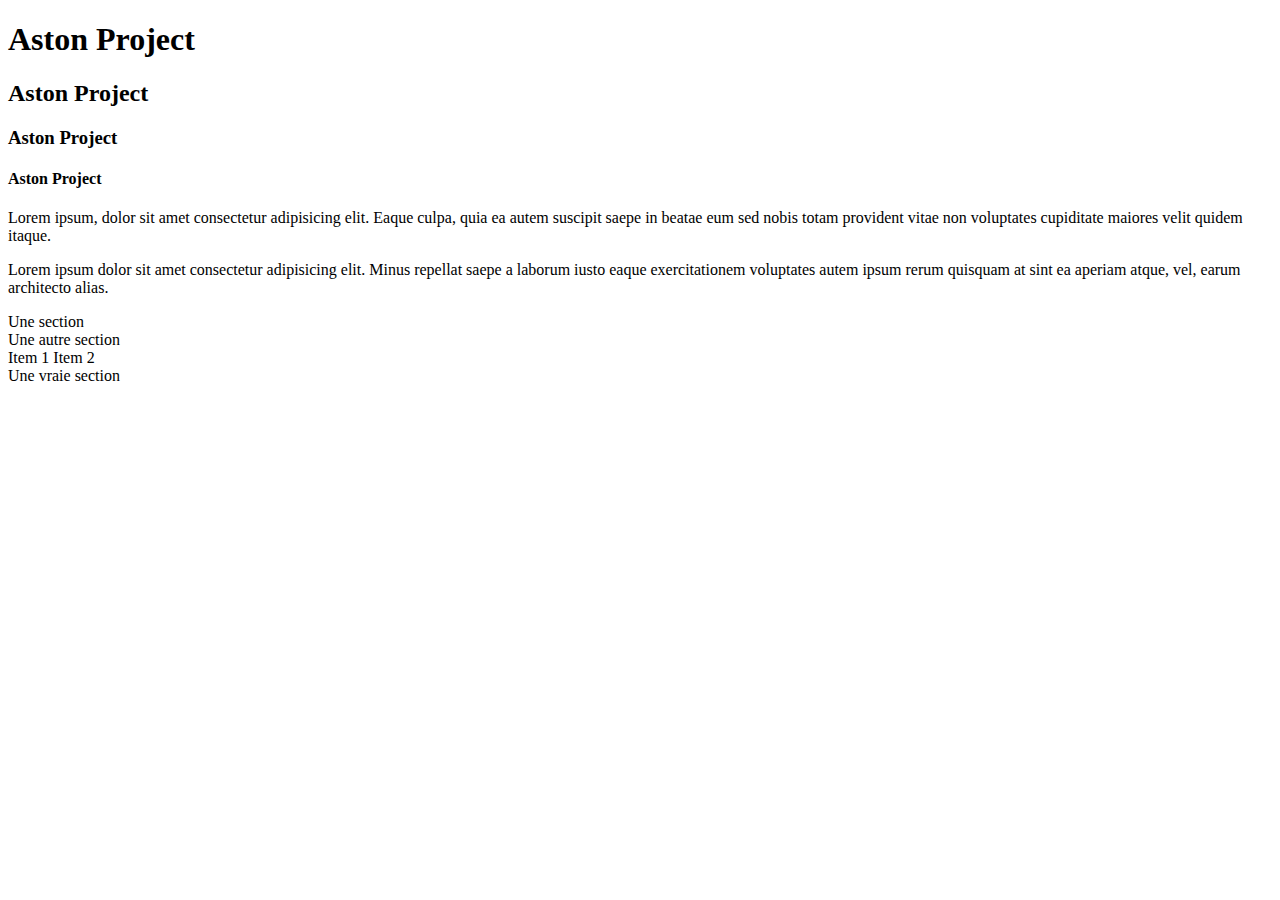
<file: index.html>
<!DOCTYPE html>
<html lang="fr" dir="ltr">

<head>
      <meta charset="UTF-8">
      <meta name="viewport" content="width=device-width, initial-scale=1.0">
      <meta http-equiv="X-UA-Compatible" content="ie=edge">
      <title>Aston Project</title>
</head>

<body>
      <h1>Aston Project</h1>
      <h2>Aston Project</h2>
      <h3>Aston Project</h3>
      <h4>Aston Project</h4>
      <p>Lorem ipsum, dolor sit amet consectetur adipisicing elit. Eaque culpa, quia ea autem suscipit saepe in beatae eum sed
            nobis totam provident vitae non voluptates cupiditate maiores velit quidem itaque. </p>
      <p>Lorem ipsum dolor sit amet consectetur adipisicing elit. Minus repellat saepe a laborum iusto eaque exercitationem
            voluptates autem ipsum rerum quisquam at sint ea aperiam atque, vel, earum architecto alias.</p>
      <div>Une section</div>
      <div>Une autre section</div>
      <span>Item 1</span>
      <span>Item 2</span>
      <section>Une vraie section</section>
</body>

</html>
</file>
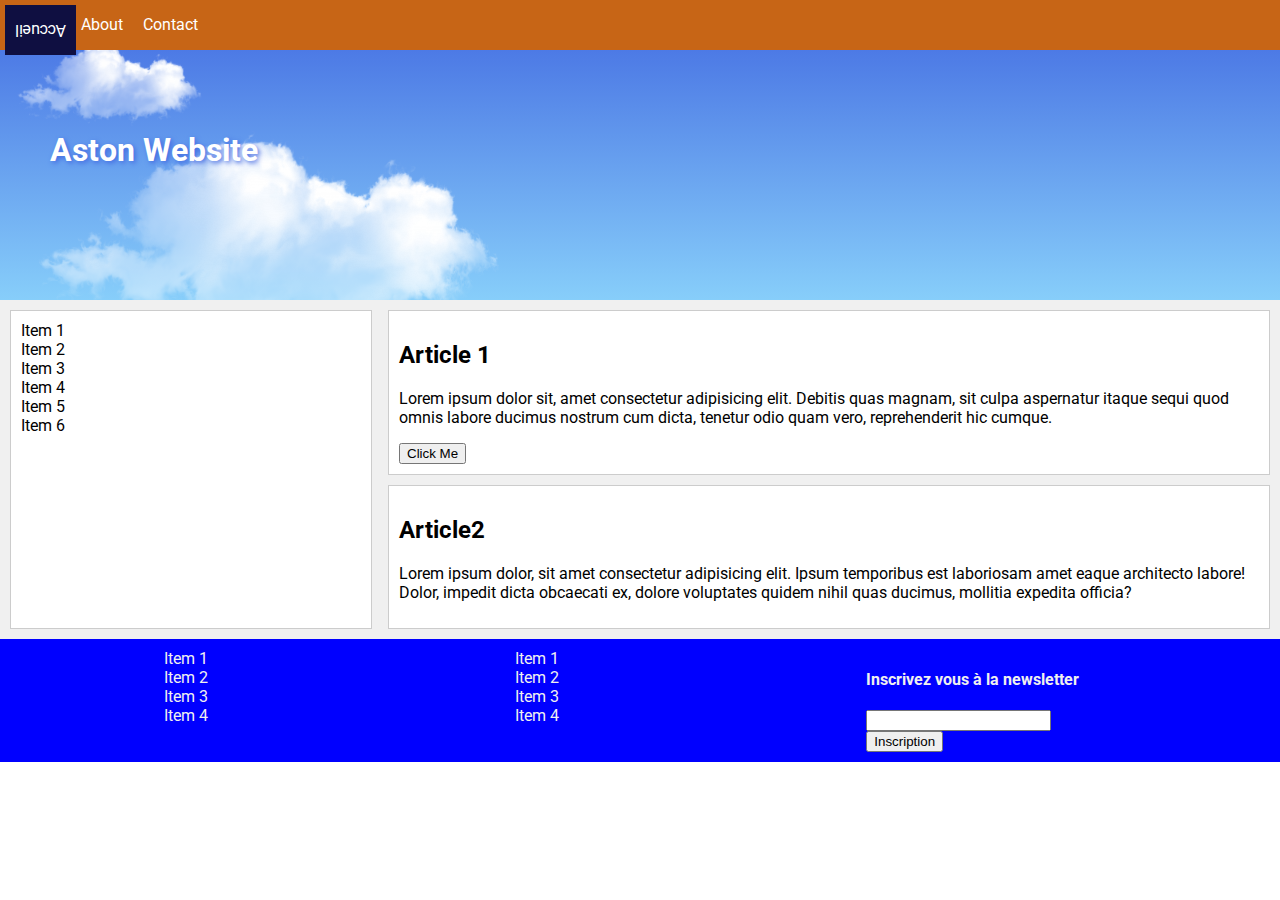
<file: website/index.html>
<!DOCTYPE html>
<html lang="fr">

<head>
    <meta charset="UTF-8">
    <meta name="viewport" content="width=device-width, initial-scale=1.0">
    <meta http-equiv="X-UA-Compatible" content="ie=edge">
    <title>Website</title>
    <link href="https://fonts.googleapis.com/css?family=Roboto:400,700,900" rel="stylesheet">
    <link rel="stylesheet" href="css/main.css">
</head>

<body>
    <nav role="main" class="navbar">
        <a href="#">Accueil</a>
        <a href="#">About</a>
        <a href="#">Contact</a>
    </nav>
    <header class="sky">
        <h1 class="sky-title">Aston Website</h1>
        <img src="Img/Nuage.png" class="sky-cloud1">
        <img src="Img/Nuage.png" class="sky-cloud2">
    </header>
    <div class="container">
        <section class="content">
            <article>
                <h2>Article 1</h2>
                <p>Lorem ipsum dolor sit, amet consectetur adipisicing elit. Debitis quas magnam, sit culpa aspernatur itaque
                    sequi quod omnis labore ducimus nostrum cum dicta, tenetur odio quam vero, reprehenderit hic cumque.</p>
                <button id="btnHello">Click Me</button>
            </article>

            <article>
                <h2>Article2</h2>
                <p>Lorem ipsum dolor, sit amet consectetur adipisicing elit. Ipsum temporibus est laboriosam amet eaque architecto
                    labore! Dolor, impedit dicta obcaecati ex, dolore voluptates quidem nihil quas ducimus, mollitia expedita
                    officia?
                </p>
            </article>
        </section>
        <aside class="sidebar">
            <nav class="menu">
                <a href="#">Item 1</a>
                <a href="#">Item 2</a>
                <a href="#">Item 3</a>
                <a href="#">Item 4</a>
                <a href="#">Item 5</a>
                <a href="#">Item 6</a>
            </nav>

        </aside>
        <!-- Aside fait des références avec section -->
    </div>
    <footer class="footer">
        <div class="associate">
            <nav class="menu">
                <a href="#">Item 1</a>
                <a href="#">Item 2</a>
                <a href="#">Item 3</a>
                <a href="#">Item 4</a>
            </nav>
        </div>
        <div class="network">
            <nav class="menu">
                <a href="#">Item 1</a>
                <a href="#">Item 2</a>
                <a href="#">Item 3</a>
                <a href="#">Item 4</a>
            </nav>
        </div>
        <div class="newsletter">
            <h4>Inscrivez vous à la newsletter</h4>
            <form>
                <input type="text" name="newsletter" id="newsletter">
                <button type="submit">Inscription</button>
            </form>
        </div>

    </footer>
    <script src="js/main.js"></script>
    <!--  Faire appel au fichier Java Script (js ici) -->
</body>

</html>
</file>
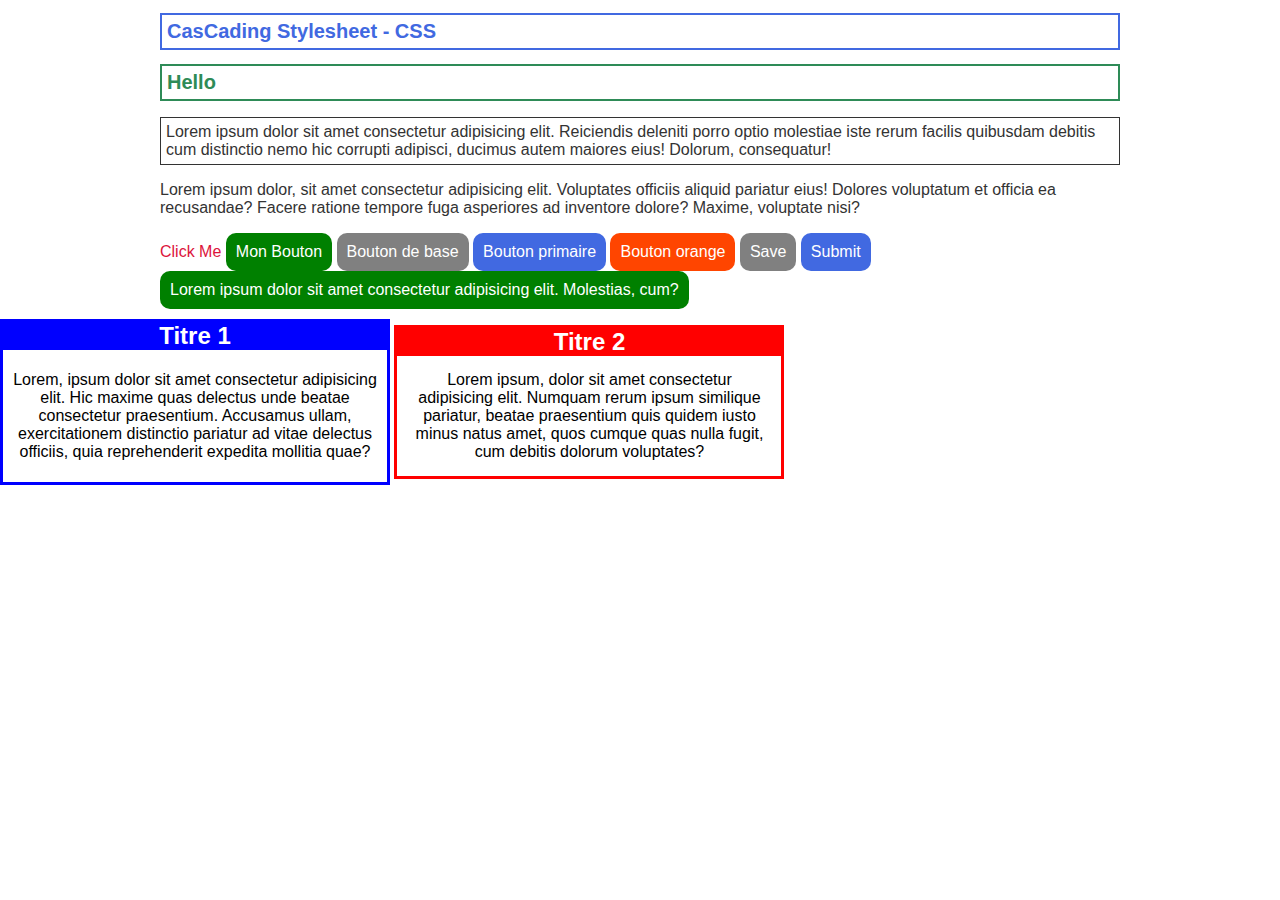
<file: blog.html>
<!DOCTYPE html>
<html lang="fr" dir="ltr">

<head>
    <meta charset="UTF-8">
    <meta name="viewport" content="width=device-width, initial-scale=1.0">
    <meta http-equiv="X-UA-Compatible" content="ie=edge">
    <title>Blog</title>
    <link rel="stylesheet" href="style.css">
    <style>
        h1 {
            color: red;
        }
    </style>
</head>

<body>
    <div class="container">
        <h1 style="color: royalblue">CasCading Stylesheet - CSS</h1>

        <h1 id="main-title">Hello</h1>

        <p class="article-text article-border">
            Lorem ipsum dolor sit amet consectetur adipisicing elit. Reiciendis deleniti porro optio molestiae iste rerum facilis quibusdam
            debitis cum distinctio nemo hic corrupti adipisci, ducimus autem maiores eius! Dolorum, consequatur!
        </p>
        <p class="article-text">
            Lorem ipsum dolor, sit amet consectetur adipisicing elit. Voluptates officiis aliquid pariatur eius! Dolores voluptatum et
            officia ea recusandae? Facere ratione tempore fuga asperiores ad inventore dolore? Maxime, voluptate nisi?
        </p>
        <div class="buttons">
            <a href="#">Click Me</a>

            <a href="#" class="button btn-green">Mon Bouton</a>
            <a href="#" class="button">Bouton de base</a>
            <a href="#" class="button btn-blue">Bouton primaire</a>
            <a href="#" class="button btn-orange">Bouton orange</a>

            <button class="button">Save</button>
            <input type="submit" class="button btn-blue">
            <div class="button btn-green">Lorem ipsum dolor sit amet consectetur adipisicing elit. Molestias, cum?</div>

        </div>

    </div>
    <div class="Block">
        <h2 class="Titre">Titre 1</h2>
        <div class="Text">
            <p>Lorem, ipsum dolor sit amet consectetur adipisicing elit. Hic maxime quas delectus unde beatae consectetur praesentium.
                Accusamus ullam, exercitationem distinctio pariatur ad vitae delectus officiis, quia reprehenderit expedita
                mollitia quae?</p>
        </div>
        
    </div>
    <div class="Block Block2">
            <h2 class="Titre Titre2">Titre 2</h2>
            <div class="Text Text2">
                Lorem ipsum, dolor sit amet consectetur adipisicing elit. Numquam rerum ipsum similique pariatur, beatae praesentium quis quidem iusto minus natus amet, quos cumque quas nulla fugit, cum debitis dolorum voluptates?
            </div>

    </div>
</body>

</html>
</file>
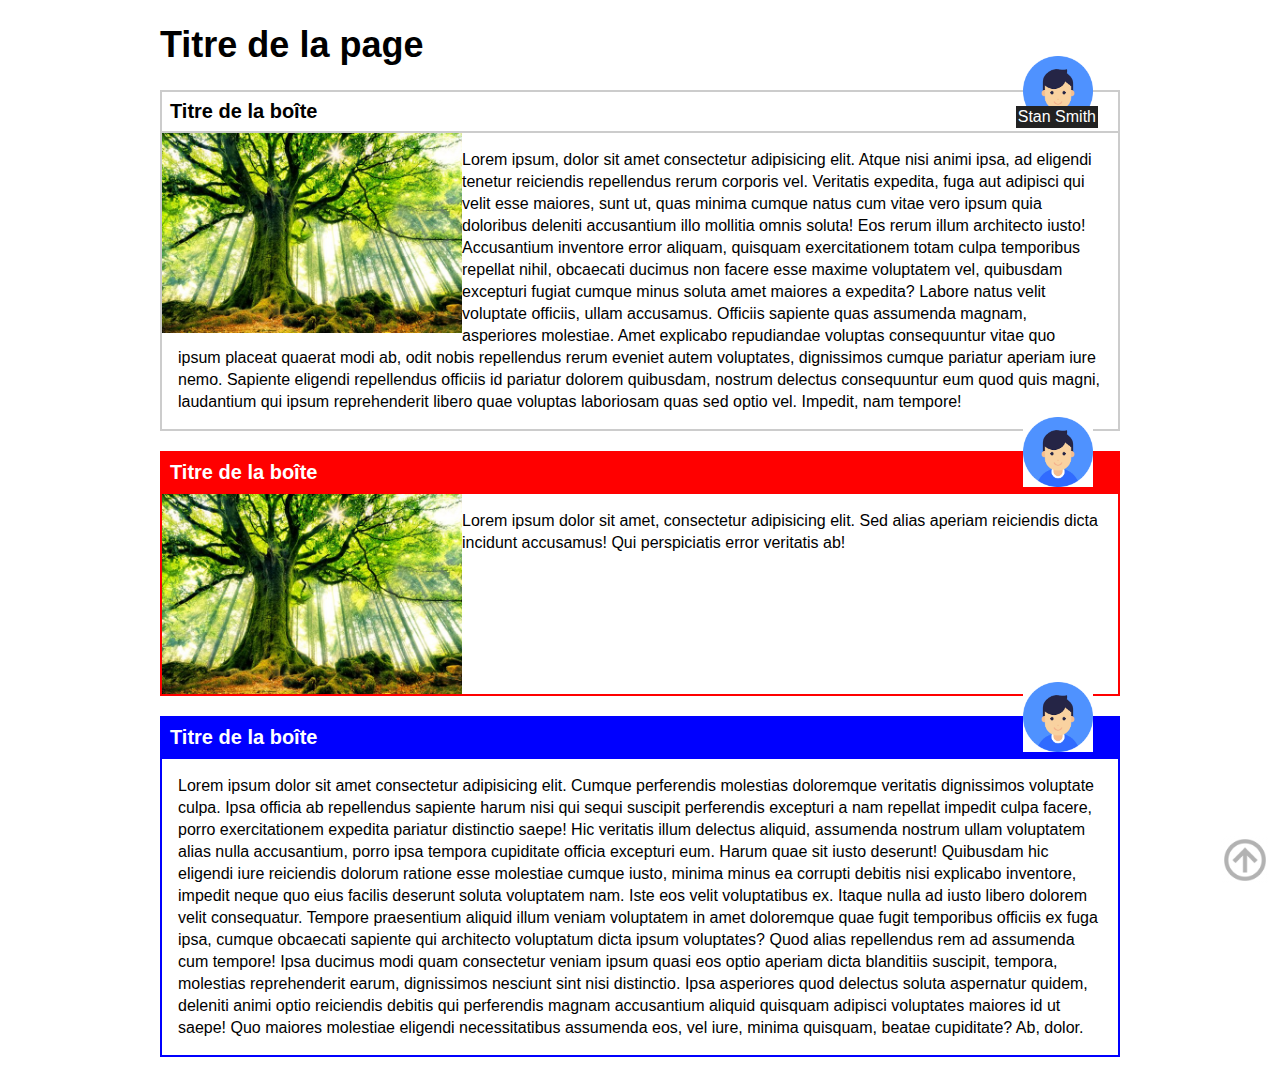
<file: boxes_correction_exercice.html>
<!DOCTYPE html>
<html lang="fr">

<head>
    <meta charset="UTF-8">
    <meta name="viewport" content="width=device-width, initial-scale=1.0">
    <meta http-equiv="X-UA-Compatible" content="ie=edge">
    <title>Boxes</title>
    <link rel="stylesheet" href="boxes_correction_exercice.css">
</head>

<body>
    <div class="container">

        <h1>Titre de la page</h1>
        <div class="box">
            <div class="box-author-name">
                Stan Smith
            </div>
            <div class="box-author">
                <img src="User.png">
            </div>

            <h2 class="box-title">Titre de la boîte</h2>

            <img class="box-img" src="Arbre.jpg">

            <div class="box-content">
                Lorem ipsum, dolor sit amet consectetur adipisicing elit. Atque nisi animi ipsa, ad eligendi tenetur reiciendis repellendus
                rerum corporis vel. Veritatis expedita, fuga aut adipisci qui velit esse maiores, sunt ut, quas minima cumque
                natus cum vitae vero ipsum quia doloribus deleniti accusantium illo mollitia omnis soluta! Eos rerum illum
                architecto iusto! Accusantium inventore error aliquam, quisquam exercitationem totam culpa temporibus repellat
                nihil, obcaecati ducimus non facere esse maxime voluptatem vel, quibusdam excepturi fugiat cumque minus soluta
                amet maiores a expedita? Labore natus velit voluptate officiis, ullam accusamus. Officiis sapiente quas assumenda
                magnam, asperiores molestiae. Amet explicabo repudiandae voluptas consequuntur vitae quo ipsum placeat quaerat
                modi ab, odit nobis repellendus rerum eveniet autem voluptates, dignissimos cumque pariatur aperiam iure
                nemo. Sapiente eligendi repellendus officiis id pariatur dolorem quibusdam, nostrum delectus consequuntur
                eum quod quis magni, laudantium qui ipsum reprehenderit libero quae voluptas laboriosam quas sed optio vel.
                Impedit, nam tempore!
            </div>
        </div>

        <div class="box box-red clearfix">
            <div class="box-author">
                <img src="User.png">
            </div>
            <h2 class="box-title">Titre de la boîte</h2>

            <img class="box-img" src="Arbre.jpg">
            <div class="box-content">
                Lorem ipsum dolor sit amet, consectetur adipisicing elit. Sed alias aperiam reiciendis dicta incidunt accusamus! Qui perspiciatis
                error veritatis ab!
            </div>

            <!-- <div class="clearfix"></div> Méthode ancienne pour stopper la flottaison -->

        </div>
        <div class="box box-blue">
            <div class="box-author">
                <img src="User.png">
            </div>
            <h2 class="box-title">Titre de la boîte</h2>
            <div class="box-content">
                Lorem ipsum dolor sit amet consectetur adipisicing elit. Cumque perferendis molestias doloremque veritatis dignissimos voluptate
                culpa. Ipsa officia ab repellendus sapiente harum nisi qui sequi suscipit perferendis excepturi a nam repellat
                impedit culpa facere, porro exercitationem expedita pariatur distinctio saepe! Hic veritatis illum delectus
                aliquid, assumenda nostrum ullam voluptatem alias nulla accusantium, porro ipsa tempora cupiditate officia
                excepturi eum. Harum quae sit iusto deserunt! Quibusdam hic eligendi iure reiciendis dolorum ratione esse
                molestiae cumque iusto, minima minus ea corrupti debitis nisi explicabo inventore, impedit neque quo eius
                facilis deserunt soluta voluptatem nam. Iste eos velit voluptatibus ex. Itaque nulla ad iusto libero dolorem
                velit consequatur. Tempore praesentium aliquid illum veniam voluptatem in amet doloremque quae fugit temporibus
                officiis ex fuga ipsa, cumque obcaecati sapiente qui architecto voluptatum dicta ipsum voluptates? Quod alias
                repellendus rem ad assumenda cum tempore! Ipsa ducimus modi quam consectetur veniam ipsum quasi eos optio
                aperiam dicta blanditiis suscipit, tempora, molestias reprehenderit earum, dignissimos nesciunt sint nisi
                distinctio. Ipsa asperiores quod delectus soluta aspernatur quidem, deleniti animi optio reiciendis debitis
                qui perferendis magnam accusantium aliquid quisquam adipisci voluptates maiores id ut saepe! Quo maiores
                molestiae eligendi necessitatibus assumenda eos, vel iure, minima quisquam, beatae cupiditate? Ab, dolor.
            </div>
        </div>
        <div class="top-page">
            <a href="#">
                <img src="Icone scroll top.png">
            </a>
        </div>
    </div>
    <!--container -->

</body>

</html>
</file>
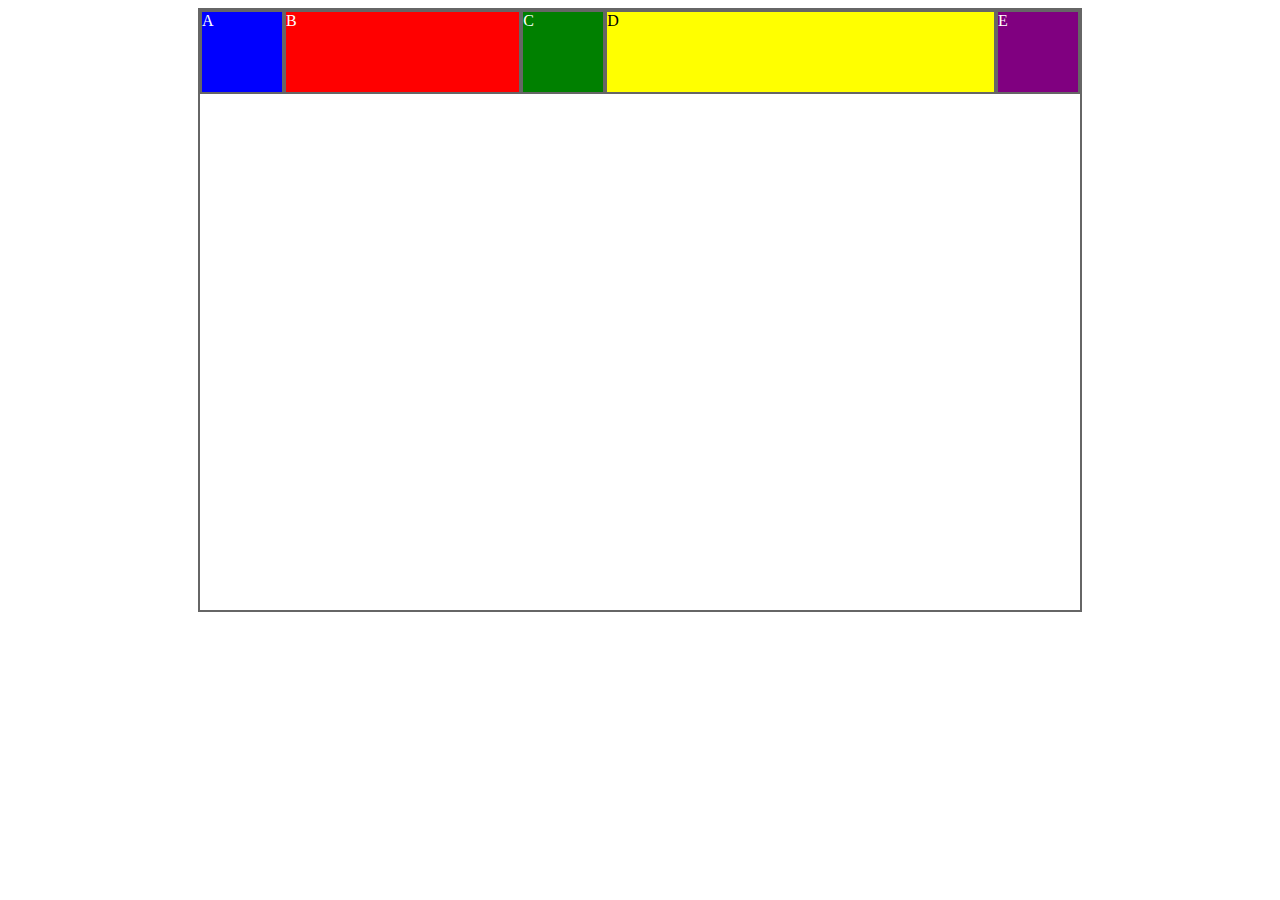
<file: flexbox.html>
<!DOCTYPE html>
<html lang="fr">
<head>
    <meta charset="UTF-8">
    <meta name="viewport" content="width=device-width, initial-scale=1.0">
    <meta http-equiv="X-UA-Compatible" content="ie=edge">
    <title>Flexbox</title>
    <link rel="stylesheet" href="flexbox.css">
</head>
<body>
    <div class="flex-container">
        <div class="flex-square flex-square-blue">A</div>
        <div class="flex-square flex-square-red">B</div>
        <div class="flex-square flex-square-green">C</div>
        <div class="flex-square flex-square-yellow">D</div>
        <div class="flex-square flex-square-purple">E</div>
    </div>





</body>
</html>
</file>
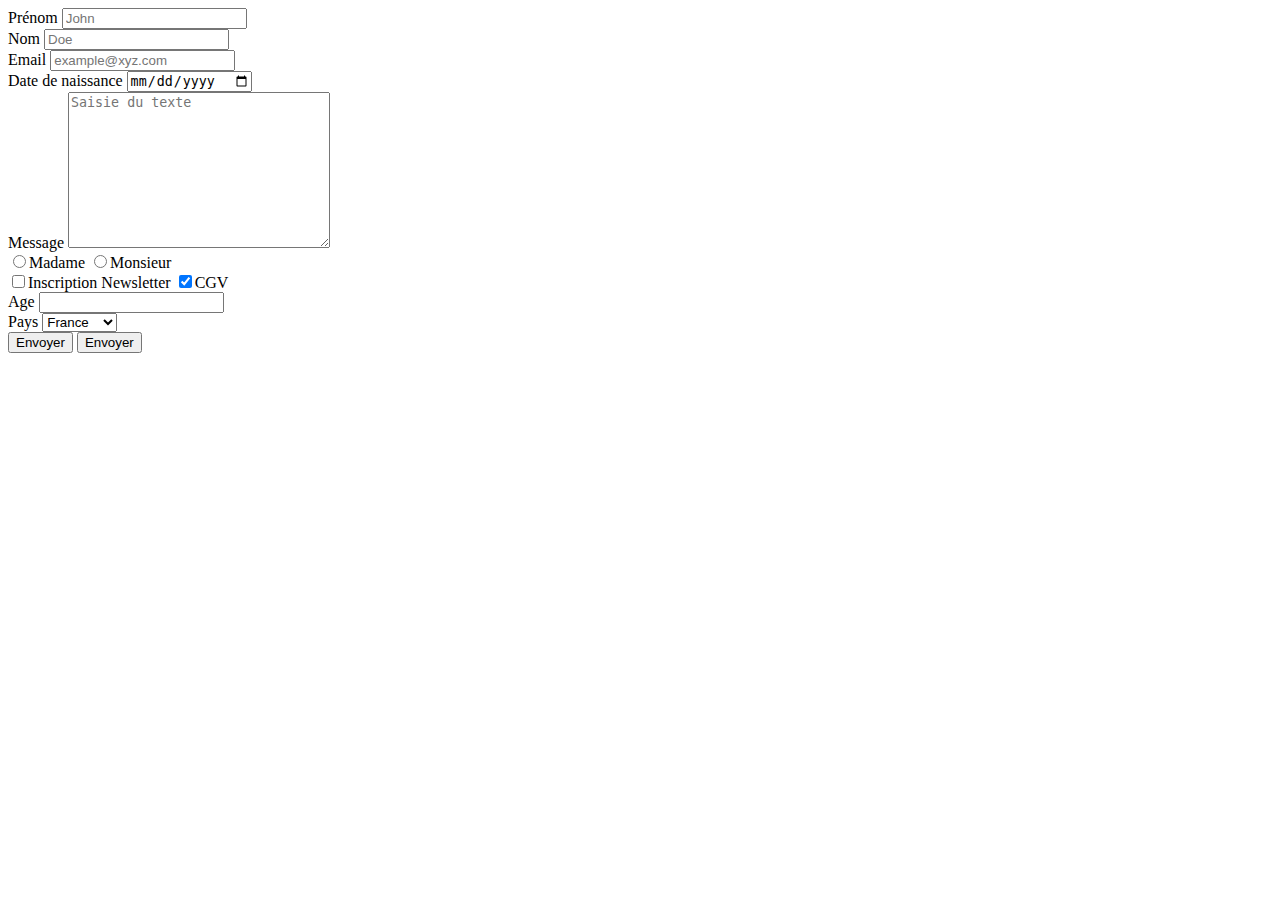
<file: form.html>
<!DOCTYPE html>
<html lang="fr">
<head>
    <meta charset="UTF-8">
    <meta name="viewport" content="width=device-width, initial-scale=1.0">
    <meta http-equiv="X-UA-Compatible" content="ie=edge">
    <title>Form HTML</title>
</head>
<body>
    <form action="form.html" method="POST">
        <div>
            <label for="firstname">Prénom</label>
            <input type="text" name="firstname" id="firstname" placeholder="John">
        </div>
        <div>
            <label for="lastname">Nom</label>
            <input type="text" name="lastname" id="lastname" placeholder="Doe">
        </div>
        <div><label for="email">Email</label>
            <input type="text" name="email"id="email" placeholder="example@xyz.com">
        </div>
        <div>
            <label for="birthdate">Date de naissance</label>
            <input type="date" name="birthdate" id="birthdate" placeholder="01/01/1970">
        </div>
        <div>
            <label for="message">Message</label>
            <textarea 
                name="message" 
                id="message" cols="30" rows="10" placeholder="Saisie du texte"></textarea>
        </div>
        <div>
            <label>
                <input type="radio" name="gender" value="F">Madame
            </label>
            <label>
                <input type="radio" name="gender" value="M">Monsieur
            </label>
        </div>
        <div>
            <label>
                <input type="checkbox" name="newsletter">Inscription Newsletter
                <input type="checkbox" name="cgv"checked>CGV
            </label>
        </div>
        <div>
            <label for="age">Age</label>
            <input type="number" name="age" id="age"> 
        </div>
        <div>
            <label for="countries">Pays</label>
        <select name="countries" id="countries">
            <option value="1">France</option>
            <option value="2">Italie</option>
            <option value="3">Espagne</option>
        </select>
        </div>
        <div>
            <input type="submit" value="Envoyer">
            <button type="submit" value="Envoyer">Envoyer</button>
        </div>
    </form>

</body>
</html>
</file>
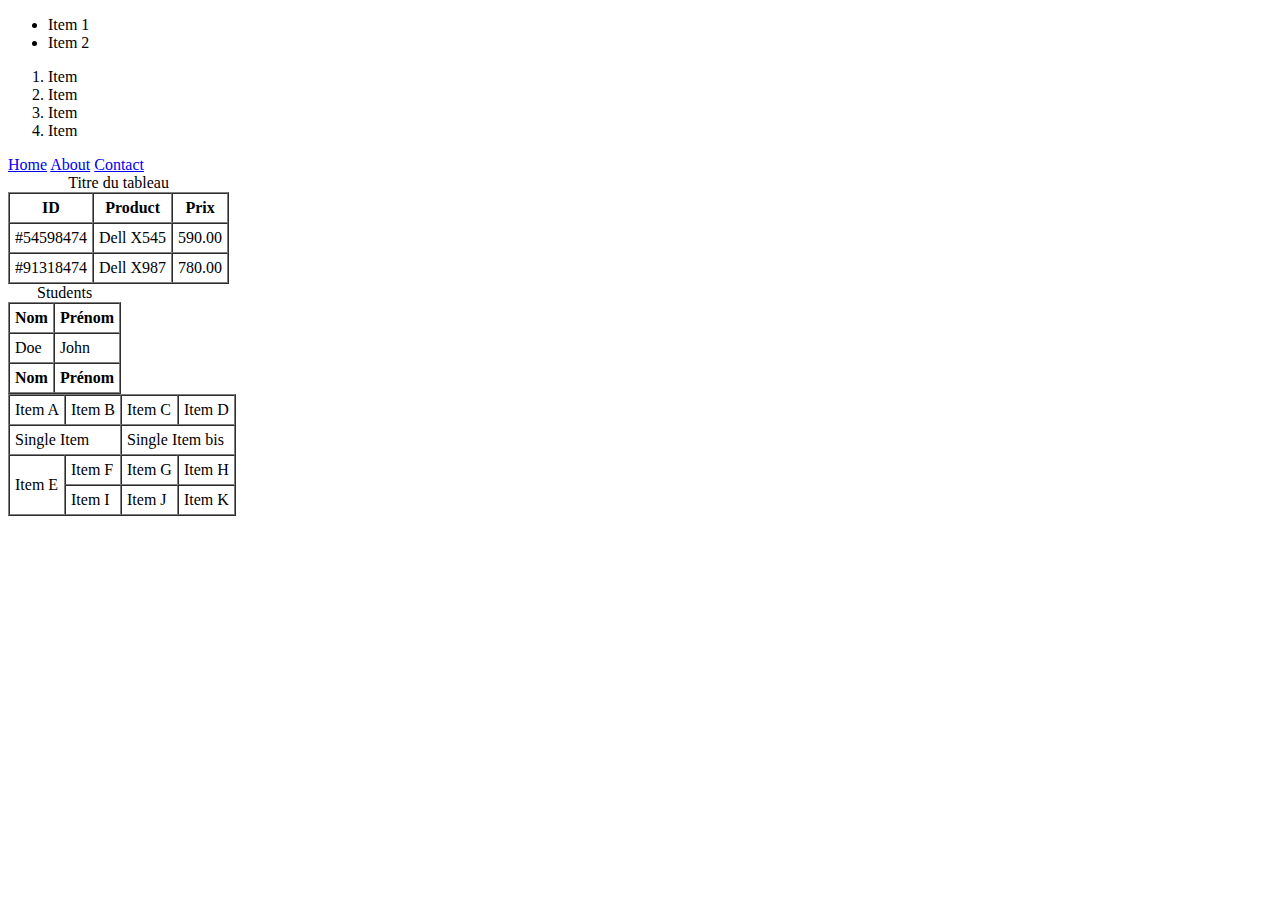
<file: list.html>
<!DOCTYPE html>
<html lang="fr">

<head>
    <meta charset="UTF-8">
    <meta name="viewport" content="width=device-width, initial-scale=1.0">
    <meta http-equiv="X-UA-Compatible" content="ie=edge">
    <title>List</title>
</head>

<body>
    <ul>
        <li>Item 1</li>
        <li>Item 2</li>
    </ul>
    <ol>
        <li>Item</li>
        <li>Item</li>
        <li>Item</li>
        <li>Item</li>
    </ol>
    <nav role="navigation">
        <a href="#">Home</a>
        <a href="#">About</a>
        <a href="#">Contact</a>
    </nav>
    <table border="1" cellpadding="5" cellspacing="0">
        <caption>Titre du tableau</caption>
        <tr>
            <th>ID</th>
            <th>Product</th>
            <th>Prix</th>
        </tr>
        <tr>
            <td>#54598474</td>
            <td>Dell X545</td>
            <td>590.00</td>
        </tr>
        <tr>
            <td>#91318474</td>
            <td>Dell X987</td>
            <td>780.00</td>
        </tr>
    </table>
    <table border="1" cellpadding="5" cellspacing="0">
        <caption>Students</caption>
        <thead>
            <tr>
                <th>Nom</th>
                <th>Prénom</th>
            </tr>
        </thead>
        <tfoot>
            <tr>
                <th>Nom</th>
                <th>Prénom</th>
            </tr>
        </tfoot>
        <tbody>
            <tr>
                <td>Doe</td>
                <td>John</td>
            </tr>
        </tbody>
    </table>

    <table border="1" cellpadding="5" cellspacing="0">
        <tr>
            <td>Item A</td>
            <td>Item B</td>
            <td>Item C</td>
            <td>Item D</td>
        </tr>
        <tr>
            <td colspan="2">Single Item</td>
            <td colspan="2">Single Item bis</td>
        </tr>
        <tr>
                <td rowspan="2">Item E</td>
                <td>Item F</td>
                <td>Item G</td>
                <td>Item H</td>
            </tr>
        <tr>
                <td>Item I</td>
                <td>Item J</td>
                <td>Item K</td>
                
        </tr>    
    </table>

</body>

</html>
</file>
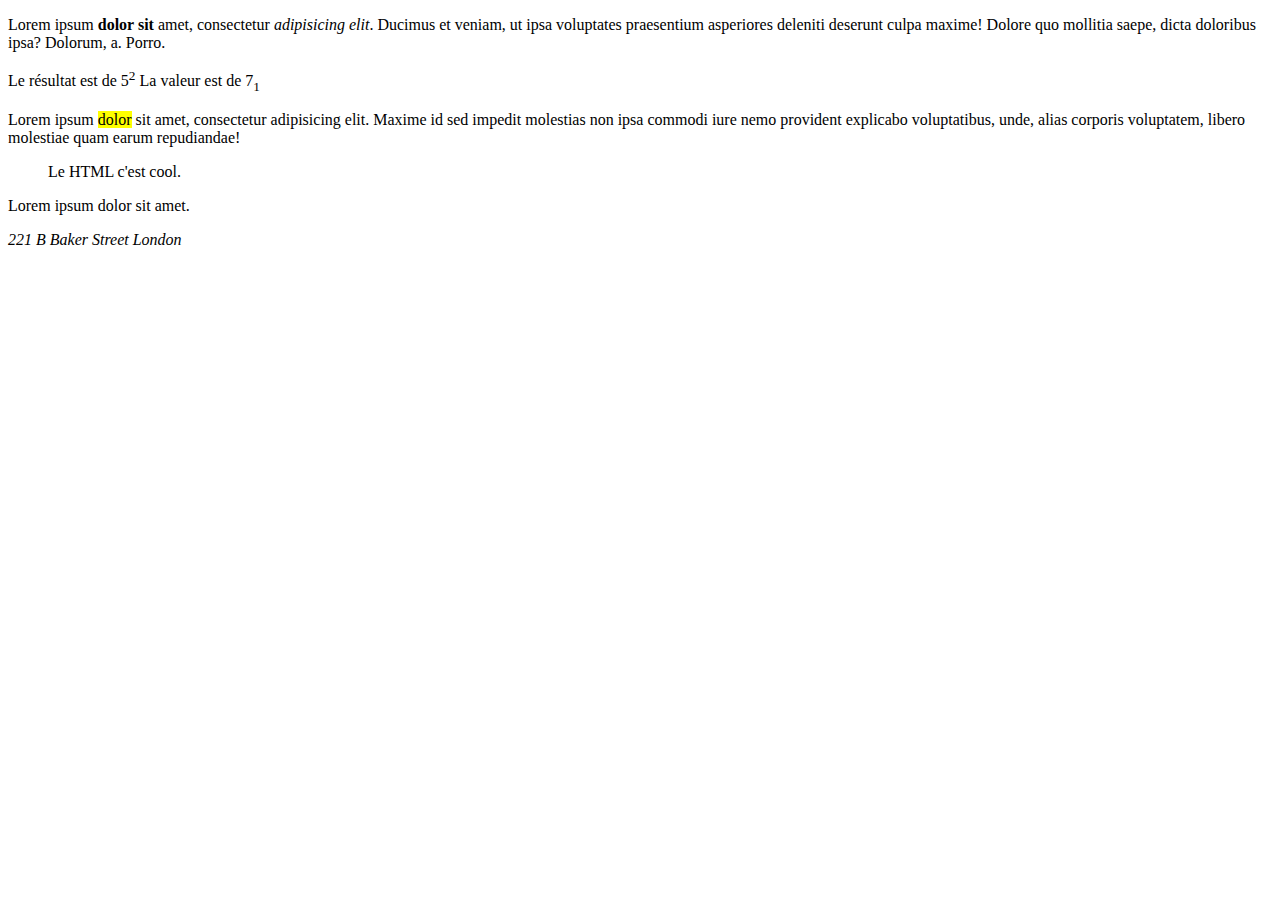
<file: text.html>
<!DOCTYPE html>
<html lang="en">

<head>
    <meta charset="UTF-8">
    <meta name="viewport" content="width=device-width, initial-scale=1.0">
    <meta http-equiv="X-UA-Compatible" content="ie=edge">
    <title>Text</title>
</head>

<body>
    <p>Lorem ipsum
        <strong>dolor sit</strong> amet, consectetur
        <em>adipisicing elit</em>. Ducimus et veniam, ut ipsa voluptates praesentium asperiores deleniti deserunt culpa maxime!
        Dolore quo mollitia saepe, dicta doloribus ipsa? Dolorum, a. Porro.</p>

    <p>
        Le résultat est de 5<sup>2</sup>
        La valeur est de 7<sub>1</sub>
    </p>
    <p>
        Lorem ipsum <mark>dolor</mark> sit amet, consectetur adipisicing elit. Maxime id sed impedit molestias non ipsa commodi iure nemo provident explicabo voluptatibus, unde, alias corporis voluptatem, libero molestiae quam earum repudiandae!
    </p>
    <p>
        <blockquote cite="https://www.google.com">Le HTML c'est cool.</blockquote>
    </p>
    <p>
        Lorem ipsum dolor sit <span>amet</span>.
    </p>
    <address>
        221 B Baker Street
        London
    </address>
</body>

</html>
</file>
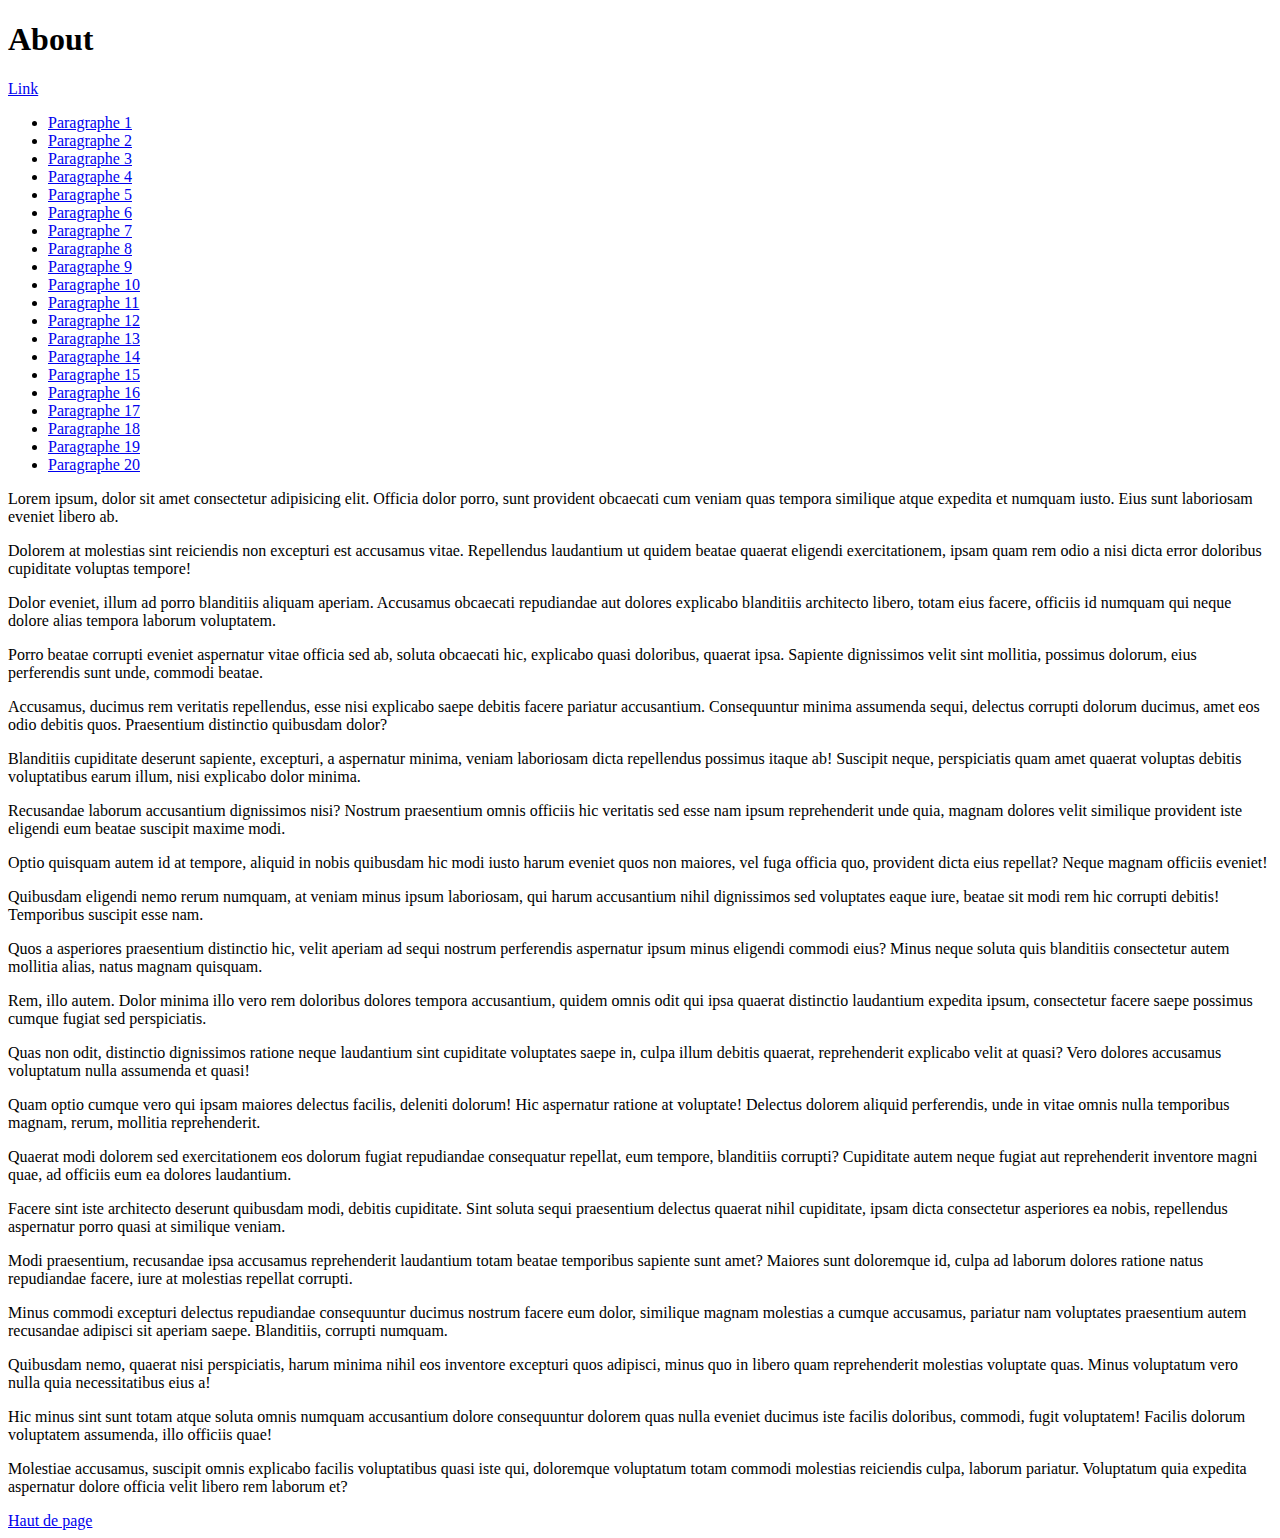
<file: Pages/about.html>
<!DOCTYPE html>
<html lang="fr">

<head>
    <meta charset="UTF-8">
    <meta name="viewport" content="width=device-width, initial-scale=1.0">
    <meta http-equiv="X-UA-Compatible" content="ie=edge">
    <title>About</title>
</head>

<body>
    <h1>About</h1>
    <a href="../link.html">Link</a>
    <ul>
        <li><a href="#p1">Paragraphe 1</a></li>
        <li><a href="#p2">Paragraphe 2</a></li>
        <li><a href="#p3">Paragraphe 3</a></li>
        <li><a href="#p4">Paragraphe 4</a></li>
        <li><a href="#p5">Paragraphe 5</a></li>
        <li><a href="#p6">Paragraphe 6</a></li>
        <li><a href="#p7">Paragraphe 7</a></li>
        <li><a href="#p8">Paragraphe 8</a></li>
        <li><a href="#p9">Paragraphe 9</a></li>
        <li><a href="#p10">Paragraphe 10</a></li>
        <li><a href="#p11">Paragraphe 11</a></li>
        <li><a href="#p12">Paragraphe 12</a></li>
        <li><a href="#p13">Paragraphe 13</a></li>
        <li><a href="#p14">Paragraphe 14</a></li>
        <li><a href="#p15">Paragraphe 15</a></li>
        <li><a href="#p16">Paragraphe 16</a></li>
        <li><a href="#p17">Paragraphe 17</a></li>
        <li><a href="#p18">Paragraphe 18</a></li>
        <li><a href="#p19">Paragraphe 19</a></li>
        <li><a href="#p20">Paragraphe 20</a></li>
        
    </ul>



    <p id="p1">Lorem ipsum, dolor sit amet consectetur adipisicing elit. Officia dolor porro, sunt provident obcaecati cum veniam quas
        tempora similique atque expedita et numquam iusto. Eius sunt laboriosam eveniet libero ab.</p>
    <p id="p2">Dolorem at molestias sint reiciendis non excepturi est accusamus vitae. Repellendus laudantium ut quidem beatae quaerat
        eligendi exercitationem, ipsam quam rem odio a nisi dicta error doloribus cupiditate voluptas tempore!</p>
    <p id="p3">Dolor eveniet, illum ad porro blanditiis aliquam aperiam. Accusamus obcaecati repudiandae aut dolores explicabo blanditiis
        architecto libero, totam eius facere, officiis id numquam qui neque dolore alias tempora laborum voluptatem.</p>
    <p id="p4">Porro beatae corrupti eveniet aspernatur vitae officia sed ab, soluta obcaecati hic, explicabo quasi doloribus, quaerat
        ipsa. Sapiente dignissimos velit sint mollitia, possimus dolorum, eius perferendis sunt unde, commodi beatae.</p>
    <p id="p5">Accusamus, ducimus rem veritatis repellendus, esse nisi explicabo saepe debitis facere pariatur accusantium. Consequuntur
        minima assumenda sequi, delectus corrupti dolorum ducimus, amet eos odio debitis quos. Praesentium distinctio quibusdam
        dolor?</p>
    <p id="p6">Blanditiis cupiditate deserunt sapiente, excepturi, a aspernatur minima, veniam laboriosam dicta repellendus possimus
        itaque ab! Suscipit neque, perspiciatis quam amet quaerat voluptas debitis voluptatibus earum illum, nisi explicabo
        dolor minima.</p>
    <p id="p7">Recusandae laborum accusantium dignissimos nisi? Nostrum praesentium omnis officiis hic veritatis sed esse nam ipsum
        reprehenderit unde quia, magnam dolores velit similique provident iste eligendi eum beatae suscipit maxime modi.</p>
    <p id="p8">Optio quisquam autem id at tempore, aliquid in nobis quibusdam hic modi iusto harum eveniet quos non maiores, vel fuga
        officia quo, provident dicta eius repellat? Neque magnam officiis eveniet!</p>
    <p id="p9">Quibusdam eligendi nemo rerum numquam, at veniam minus ipsum laboriosam, qui harum accusantium nihil dignissimos sed
        voluptates eaque iure, beatae sit modi rem hic corrupti debitis! Temporibus suscipit esse nam.</p>
    <p id="p10">Quos a asperiores praesentium distinctio hic, velit aperiam ad sequi nostrum perferendis aspernatur ipsum minus eligendi
        commodi eius? Minus neque soluta quis blanditiis consectetur autem mollitia alias, natus magnam quisquam.</p>
    <p id="p11">Rem, illo autem. Dolor minima illo vero rem doloribus dolores tempora accusantium, quidem omnis odit qui ipsa quaerat
        distinctio laudantium expedita ipsum, consectetur facere saepe possimus cumque fugiat sed perspiciatis.</p>
    <p id="p12">Quas non odit, distinctio dignissimos ratione neque laudantium sint cupiditate voluptates saepe in, culpa illum debitis
        quaerat, reprehenderit explicabo velit at quasi? Vero dolores accusamus voluptatum nulla assumenda et quasi!</p>
    <p id="p13">Quam optio cumque vero qui ipsam maiores delectus facilis, deleniti dolorum! Hic aspernatur ratione at voluptate! Delectus
        dolorem aliquid perferendis, unde in vitae omnis nulla temporibus magnam, rerum, mollitia reprehenderit.</p>
    <p id="p14">Quaerat modi dolorem sed exercitationem eos dolorum fugiat repudiandae consequatur repellat, eum tempore, blanditiis
        corrupti? Cupiditate autem neque fugiat aut reprehenderit inventore magni quae, ad officiis eum ea dolores laudantium.</p>
    <p id="p15">Facere sint iste architecto deserunt quibusdam modi, debitis cupiditate. Sint soluta sequi praesentium delectus quaerat
        nihil cupiditate, ipsam dicta consectetur asperiores ea nobis, repellendus aspernatur porro quasi at similique veniam.</p>
    <p id="p16">Modi praesentium, recusandae ipsa accusamus reprehenderit laudantium totam beatae temporibus sapiente sunt amet? Maiores
        sunt doloremque id, culpa ad laborum dolores ratione natus repudiandae facere, iure at molestias repellat corrupti.</p>
    <p id="p17">Minus commodi excepturi delectus repudiandae consequuntur ducimus nostrum facere eum dolor, similique magnam molestias
        a cumque accusamus, pariatur nam voluptates praesentium autem recusandae adipisci sit aperiam saepe. Blanditiis,
        corrupti numquam.</p>
    <p id="p18">Quibusdam nemo, quaerat nisi perspiciatis, harum minima nihil eos inventore excepturi quos adipisci, minus quo in libero
        quam reprehenderit molestias voluptate quas. Minus voluptatum vero nulla quia necessitatibus eius a!</p>
    <p id="p19">Hic minus sint sunt totam atque soluta omnis numquam accusantium dolore consequuntur dolorem quas nulla eveniet ducimus
        iste facilis doloribus, commodi, fugit voluptatem! Facilis dolorum voluptatem assumenda, illo officiis quae!</p>
    <p id="p20">Molestiae accusamus, suscipit omnis explicabo facilis voluptatibus quasi iste qui, doloremque voluptatum totam commodi
        molestias reiciendis culpa, laborum pariatur. Voluptatum quia expedita aspernatur dolore officia velit libero rem
        laborum et?</p>

    <a href="#">Haut de page</a>
    
</body>

</html>
</file>
<file: website/css/main.css>
@charset 'UTF-8';

body{
    margin: 0;
    padding: 0;
    font-family: "Roboto", sans-serif; 
}

a{
    text-decoration: none;
    color: inherit;
}
/* 
MENU
 */
 .navbar {
     background-color: rgb(199, 101, 22);
     height: 50px;
     color: #fff;
     line-height: 50px;
     display: flex;
     z-index: 999;
     position: fixed;
     right: 0;
     left: 0;
 }

 .navbar a {
     display: block;
     padding: 0 10px;
     transition: all .4s ease;
 }

 .navbar a:hover {
     background-color: rgb(15, 15, 65);
     transform: translateY(5px) translateX(5px) rotate(180deg);
 }

 /** 
 * SKY
 */

 .sky {
     background: linear-gradient(royalblue, lightskyblue);
     height: 300px;
     background-repeat: no-repeat;
     position: relative; 
     color: #fff; 
     line-height: 300px;  
     overflow: hidden;/* Permet de ne pas agrandir le contenu en dépassant le flow */
 }

 .sky-title {
    margin: 0;
    z-index: 4;/*  Mettre titre au dessus des images */
    position: relative;
    text-shadow: 2px 2px 5px royalblue;/*  Mettre une ombre projetée */
    margin-left: 50px; 
    font-size: 2em;
 }

 .sky-cloud1 {
    position: absolute;
    top: 30px;
    width: 200px;
    left: 10px;
    animation-name: cloudMoveX; /*  Animation définie dans le @keyframes */
    animation-duration: 30s;
    animation-timing-function: linear; /* Permet de déplacer sans accélération ni ralentissement */
    animation-fill-mode: both; /* Permet de faire des allers-retours sinon utiliser forwards ou backwards */
    animation-iteration-count: infinite; 
}

 .sky-cloud2 {
    position: absolute;
    top: 100px;
    left: 20px;
    animation-name: cloudMoveX; /*  Animation définie dans le @keyframes */
    /* animation-duration: 40s;
    animation-timing-function: linear; 
    animation-fill-mode: both;/*  Permet de faire revenir la ligne de lecture au début */
    /* animation-iteration-count: infinite;  Permet à l'animation de ne jamais s'arrêter */
    animation: cloudMoveX 40s linear 0s infinite normal both;/*  Equivalent lignes du début mais ici en une seule ligne */
 }

/* Animation des nuages */

 @keyframes cloudMoveX {
     from {
        transform: translateX(-500px);
     }
     to {
        transform: translateX(400px);
     }
 }

 /***
 container 
  */
.container {
     background-color: #f0f0f0;
     padding: 10px;
 }

.content article {
     margin-bottom: 10px;
     padding: 10px;
     border: 1px solid #CCC;
     background: #fff;
 }

 .content article:last-child {
     margin: 0;
 } /* Permet de définir des paramètres sur le dernier enfant ici le dernier article compris dan content*/

 aside.sidebar /* Attacher la classe avec . entre les deux à l'élément permet ici à sidebar de ne fonctionner avec aside*/ { 
     background: #fff;
     margin-top: 10px;
     border: 1px solid #CCC;
     padding: 10px;
 }

 .menu a{
     display: block;
 }

 /****
 FOOTER 
  */

 .footer {
     background-color: rgb(199, 101, 22);
     color: #f0f0f0;
     padding: 10px;
 } 

 @media screen and (min-width: 768px) {
     .container {
         display: flex;
         justify-content: space-between;
         align-items: stretch;
     }

    .content {
        flex-basis: 70%;
         order: 1; /*Jouer sur l'ordre;*/  
    }
    aside.sidebar {
        margin-top: 0;
        flex-basis: 27%;
    }
    .footer {
        display: flex;
        justify-content: space-around;
        background-color: red;
        padding: 10px;
    }

    .associate{

    }
    .network {

    }
    .newsletter {
        width: 250px;
    }



 }
 
/* media + type de media + conditions */

@media screen and (min-width: 1024px){
    .footer {
        background-color: blue;
    }
}
</file>
<file: style.css>
body {
    margin: 0;
    font-family: Tahoma, Helvetica, sans-serif;
}
a{
    color: crimson;
    text-decoration: none;
}
a:hover{
    text-decoration: underline;
}

.button{
    background-color:grey;
    border-style:none;
    border-radius: 10px;
    color: white;
    font-size: inherit;
    padding: 10px;
    cursor: pointer;
    transition: opacity .5s linear;
    display: inline-block;
    text-align: center;
}
.btn-blue,
.btn-green,
.btn-orange{
    color: white
}
.btn-green{
    background-color: green;
}
.btn-blue{
    background-color: royalblue;
}
.btn-orange{
    background-color: orangered;
}
.button:hover{
    opacity: 0.8;
    text-decoration: none;
}
.button:active{
    background-color: black;
    color:yellow;
    text-decoration: none;
    border-style: none;
}
.container{
    width: 960px;
    margin: 0 auto;
}
h1 {
    color: greenyellow; 
    font-size: 20px;
    border-width: 2px;
    border-style: solid;
    padding: 5px;
}

#main-title {
color: seagreen;
}
.article-text{
    color: #333;
}
.article-border{
    border: 1px solid #333;
    padding: 5px;
}
.buttons{
    margin: 10px 0;
}
.Block{
    width: 30%;
    margin: 0 auto;
    border-style: solid;
    text-align: center;
    color:blue;
    display: inline-block;


}
.Titre{
    border-style: none;
    margin: 0px 0px;
    background-color: blue;
    color: white;
}
.Text{
    padding: 5px;
    border-width: 0;
    margin: 0 0;
    border-style: solid;
    color: black;
}
.Block2{
color: red;
}
.Text2{
    margin: 10px;
}
.Titre2{
    color: white;
    background-color: red;   
}
</file>
<file: boxes_correction_exercice.css>
body{
    font: 1.125em Tahoma,Arial,sans-serif;
} 
/* "em" est utlisé pour s'adapter à chaque navigateur à la place de "px, c'est une unité relative */
.container {
    width: 960px;
    margin: 0 auto;
}

/* .clearfix {
    clear: both;/* permet de supprimer les flottaisons à gauche et à droite sans indiquer left et right  
} Méthode ancienne*/

.clearfix::after {
    clear: both;
    content: '';/* Toujours mettre afin d'avoir l'élément même s'il n'y rien dedans*/
    overflow: auto;  /* Forcer l'arrêt du float -> "overflow" pour ce qu'il y a au dessus du flow*/
    zoom: 1;
    display: table;
    height: 0;
} /*Ici le clearflix est censé fonctionner pour tout les navigateurs, pas forcèment de logique derrière, dpd des navigateurs*/
/* Par exemple: "display" fonctionne avec google et "zoom" avec internet explorer */

.box{
    border: 0.125em solid #CCCCCC;
    margin-bottom: 20px;
    transition: box-shadow .4s ease;
    /* Voir Cubic-bezier.com pour paramètrer différentes animations */
    /* La transition se place dans la boîte initiale par défaut, d'origine et non dans l'état modifié. */
    position: relative;
    /* Pour positionner le parent par rapport à l'image enfant */
    /* font-size: 2em; */
    /* Ici relatif par rapport au parent ici body; utiliser plutôt rem pour éviter de cumuler les tailles */
    font-size: 1rem;
}

.box:hover{
    box-shadow: 1px 1px 5px #CCCCCC;
    /* Ombre portée en survolant la boîte avec box-shadow (box est ici le nom) */
}

.box-red{
    border-color: red;
}
/* .box-red est ici le parent et .box-title l'enfant compris dans .box-red */
/* Le fait de dire que c'est un enfant est dû à l'espace entre .box-red et .box-title */
.box-red .box-title {
    background-color: red;
    color:white;
}
.box-blue{
    border-color: blue;
}

.box-blue .box-title {
    background-color: blue;
    color: white;
}

.box-author {
    /* border: 2px solid red; */
    position: absolute;
    /* Pour positionner l'image insérée ici USer */
    top: -36px;
    right:25px;
    /* Pour fixer l'image par rapport à la page */
}

.box-author img {
    width: 70px;
}

.box-author-name {
    position: absolute;
    top: 14px;
    right: 20px;
    background: #222;
    /* background: rgba (255, 0, 0, 0.5) */
    color: #fff;
    padding: 2px;
    /* Pour ajouter nom "User" sous l'image "User" */
    z-index: 1;
    /* Pour augmenter l'importance de l'élément, le nom se remplace ainsi devant l'image alors que la div image est placée aprés le nom dans le HTML */
}

.box-title{
margin: 0;
border-bottom: inherit;
/* Il hérite ici des propriétés de son parent .box avec "inherit"*/
/* border-bottom-style: inherit;
border-bottom-width: inherit; 
border-bottom-color: inherit; */
padding: 8px;
font-size: 20px;
}

.box-img {
    float: left;
    /* On peut faire flotter l'image à côté du texte */
    width: 300px;
}

.box-content{
padding: 16px;
line-height: 22px; 
/* Jouer sur l'espace entre les lignes  */

/* Pour intégrer une image en arrière-plan du block */
/* background-image: url(https://www.geo.fr/var/geo/storage/images/media/images/fond-d-ecran-gratuit-mer-falaises-d-etretat-en-normandie/1704066-1-fre-FR/fond-d-ecran-gratuit-mer-falaises-d-etretat-en-normandie.jpg);
background-repeat: no-repeat;
background-size: cover; */
}

.top-page {
    position: fixed;
    bottom: 10px;
    right:10px;
}

.top-page img {
    width: 50px;
    opacity: .3;
}

.top-page img:hover {
    opacity: 1;
    transition: opacity .4s ease;
}
</file>
<file: flexbox.css>
.flex-container{
    width: 880px;
    height: 600px;
    margin: 0 auto;
    border: 2px solid #666;
    display: flex;
    /* justify-content: space-between; */
    /* align-items: flex-start; */
    flex-direction: row;/*  Pour colonne / row pour ligne */
}

.flex-square {
    width:80px;
    height: 80px;
    background-color: lightblue;
    border: 2px solid #666;
    color: white;
}

.flex-square-blue {
    background-color: blue;
}

.flex-square-red {
    background-color: red;
    /* flex-basis: 100%; */
    flex-grow: 1; /* Prend l'espace restant */
    align-self: stretch;
}

.flex-square-green {
    background-color: green;
}

.flex-square-yellow {
    background-color: yellow;
    color: black;
    flex-grow: 2; /* Se partage l'espace restant avec red, ici il en prend deux fois plus */
}

.flex-square-purple {
    background-color: purple;
}
</file>
